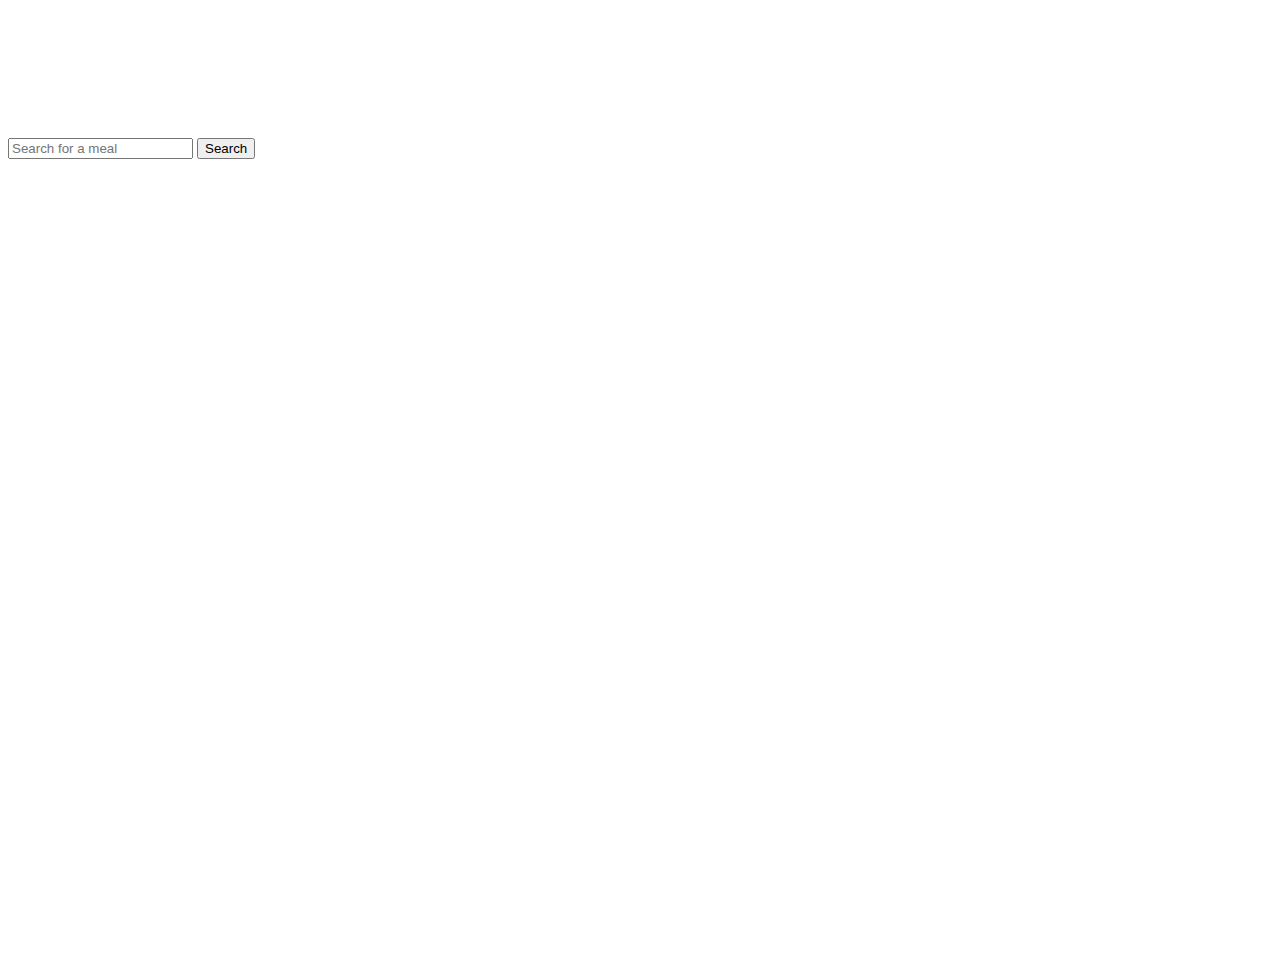
<file: index.html>
<!DOCTYPE html>
<html lang="en">
  <head>
    <!-- Required meta tags -->
    <meta charset="UTF-8" />
    <meta http-equiv="X-UA-Compatible" content="IE=edge" />
    <meta name="viewport" content="width=device-width, initial-scale=1.0" />

    <!-- Bootstrap CSS -->
    <link
      href="https://cdn.jsdelivr.net/npm/bootstrap@5.1.1/dist/css/bootstrap.min.css"
      rel="stylesheet"
      integrity="sha384-F3w7mX95PdgyTmZZMECAngseQB83DfGTowi0iMjiWaeVhAn4FJkqJByhZMI3AhiU"
      crossorigin="anonymous"
    />

    <!-- Font Awesome -->
    <link
      rel="stylesheet"
      href="https://use.fontawesome.com/releases/v5.15.4/css/all.css"
      integrity="sha384-DyZ88mC6Up2uqS4h/KRgHuoeGwBcD4Ng9SiP4dIRy0EXTlnuz47vAwmeGwVChigm"
      crossorigin="anonymous"
    />

    <!-- Google Fonts -->
    <link rel="preconnect" href="https://fonts.googleapis.com" />
    <link rel="preconnect" href="https://fonts.gstatic.com" crossorigin />
    <link
      href="https://fonts.googleapis.com/css2?family=Montserrat:wght@100;200;300;400;500;600;700&display=swap"
      rel="stylesheet"
    />
    <link rel="stylesheet" href="./style.css" />
    <title>Meals App</title>
  </head>
  <body>
    <nav class="navbar navbar-expand-lg bg-dark">
      <div class="container-fluid">
        <h2 id="title" class="navbar-brand">
          <i class="fas fa-pizza-slice"></i> &nbsp;Meal App
        </h2>
        <a href="./favourite.html" id="favorite-meals-link">Favourite Meals</a>
      </div>
    </nav>
    <main class="d-flex flex-column justify-content-around align-items-center">
      <div class="search-container">
        <input
          type="text"
          id="search-meal-input"
          placeholder="Search for a meal"
        />
        <button
          type="submit"
          id="search-button"
          class="btn btn-sm btn-outline-dark"
        >
          <i class="fas fa-search"></i>
          Search
        </button>
      </div>
      <div
        id="meal"
        class="
          d-flex
          flex-wrap flex-row
          align-items-center
          justify-content-center
        "
      >
        <!-- structure of meal item -->
        <!-- <div class = "meal-item">
            <div class = "meal-img">
              <img src = "food.jpg" alt = "food-img">
            </div>
            <div class = "meal-name">
              <h3>Meal Name</h3>
              <a href = "#" class = "recipe-button">Get Recipe</a>
            </div>
          </div> -->
      </div>
      <!-- Meal Details Page -->
      <div id="meal-details">
        <!-- Go Back Button -->
        <button class="btn btn-sm btn-outline-danger back-button">
          <i class="fas fa-arrow-circle-left"></i> &nbsp; Go Back
        </button>
        <div id="meal-details-container"></div>
      </div>
    </main>
    <!-- Bootstrap scripts -->
    <script
      src="https://cdn.jsdelivr.net/npm/bootstrap@5.1.1/dist/js/bootstrap.bundle.min.js"
      integrity="sha384-/bQdsTh/da6pkI1MST/rWKFNjaCP5gBSY4sEBT38Q/9RBh9AH40zEOg7Hlq2THRZ"
      crossorigin="anonymous"
    ></script>
    <script src="./script.js"></script>
  </body>
</html>
</file>
<file: style.css>
body {
  font-family: "Montserrat", sans-serif;
}

nav {
  color: white;
  min-height: 10vh;
  padding-left: 44%;
  padding-right: 20%;
}

#title {
  font-size: 1.7rem;
}

#favorite-meals-link {
  text-decoration: none;
  color: #fff;
  transition: all 0.5s ease-in-out;
}
#favorite-meals-link:hover {
  color: aquamarine;
}

/* Main */
main {
  height: 90vh;
  width: 100%;
}

.search-container {
  margin-top: 2%;
}

#search-button {
  margin-bottom: 3px;
}

#meal,
#favourite-meals-container {
  width: 90%;
  height: 600px;
  overflow-y: scroll;
}

::-webkit-scrollbar {
  display: none;
}

.meal-item {
  position: relative;
  border-radius: 10px;
  overflow: hidden;
  margin: 30px;
  width: 20%;
  height: auto;
  box-shadow: rgba(9, 30, 66, 0.25) 0px 4px 8px -2px,
    rgba(9, 30, 66, 0.08) 0px 0px 0px 1px;
}

.meal-img {
  position: relative;
}

.meal-img img {
  width: 100%;
  height: 100%;
  object-fit: contain;
  margin: auto;
}

.meal-name {
  text-align: center;
  height: 100px;
  font-size: 0.8rem;
}

.meal-name h3 {
  font-size: 1.3rem;
  margin: 5% 0;
}

.meal-name a {
  text-decoration: none;
  font-size: 0.9rem;
  display: block;
  margin-top: 20px;
}

.favourite-button,
.unfavourite-button {
  margin: 5%;
}

/* Meal Details */

#meal-details {
  position: fixed;
  top: 50%;
  left: 50%;
  transform: translate(-50%, -50%);
  color: #fff;
  border-radius: 10px;
  width: 95%;
  height: 95%;
  overflow-y: scroll;
  display: none;
  padding: 2rem 0;
  background-color: rgb(33, 37, 41);
  padding: 20px;
}

.show-recipe {
  /* important used here to display the details page */
  display: block !important;
}

.back-button {
  margin-bottom: 20px;
}

.recipe-title {
  letter-spacing: 1px;
  padding-bottom: 1rem;
}

.recipe-meal-img img {
  width: 500px;
  height: 500px;
  margin: 0 auto;
  display: block;
  object-fit: contain;
}

.recipe-link {
  margin: 1.4rem 0;
  text-align: center;
}
.recipe-link a {
  color: #fff;
  font-size: 1.2rem;
  font-weight: 700;
  transition: all 0.2s linear;
  text-decoration: none;
}
.recipe-link a:hover {
  color: aquamarine;
}
</file>
